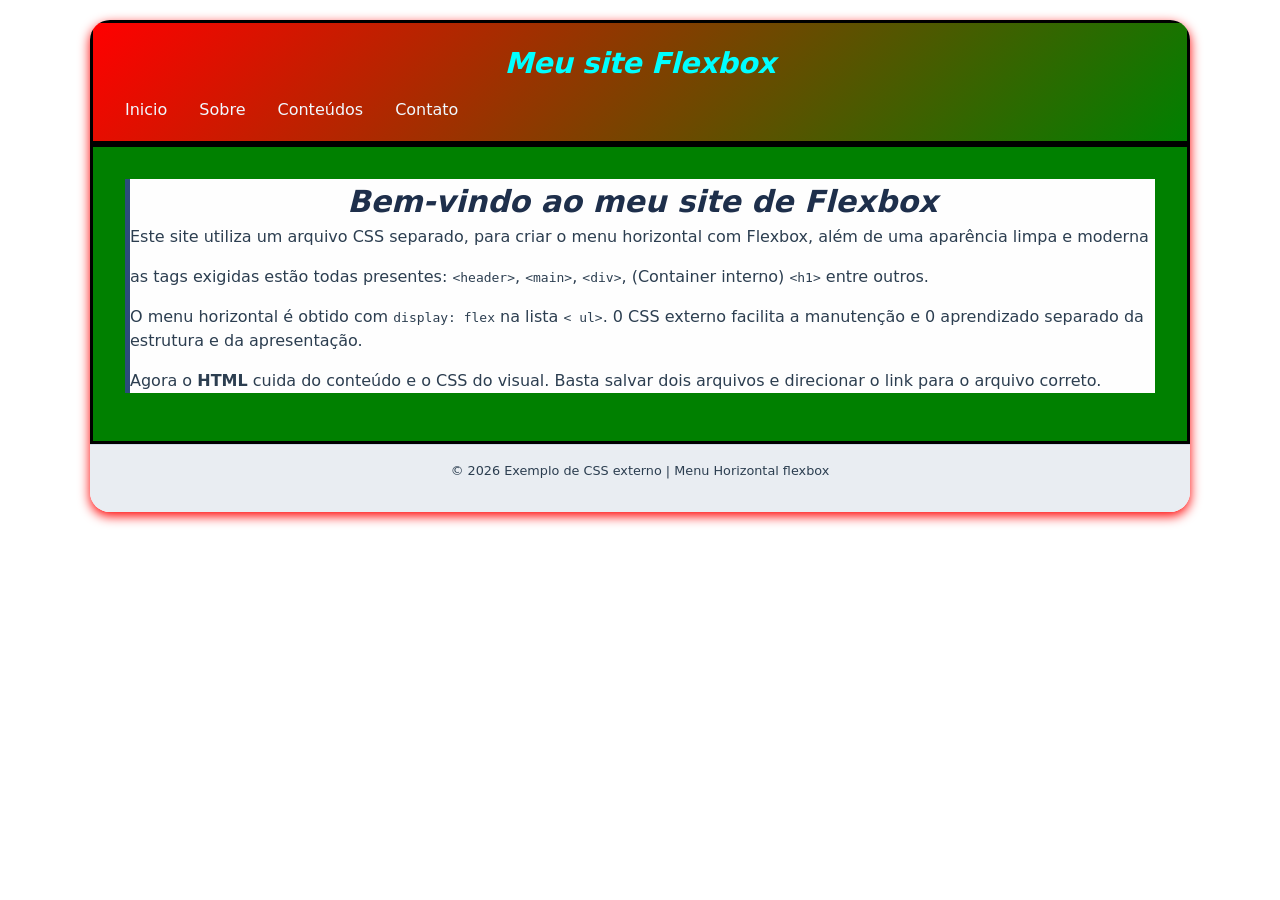
<file: index.html>
<!DOCTYPE html> 
<html lang="pt-br">
<meta charset="UTF-8">
<meta name="viewport" content="width=device-width, initial-scale=1.0"> 
<title>Meu site com Flexbox</title> 
<link rel="stylesheet" href="main.css">
<div class="container">
<header>
<h1>Meu site Flexbox</h1>
<nav class="menu-horizontal">
    <ul>
<li><a href="index.html">Inicio</a></li>
<li><a href="sobre.html">Sobre</a></li>
<li><a href="conteudo.html">Conteúdos</a></1i>
<li><a href="contatos.html">Contato</a></li>
</nav>
</header>
<main>
<div class="conteudo-container">
<h1>Bem-vindo ao meu site de Flexbox</h1>
<p>Este site utiliza um arquivo CSS separado, para criar o menu horizontal com Flexbox, além de uma aparência limpa e moderna</p> <p>as tags exigidas estão todas presentes: <code>&lt;header&gt;</code>, <code>&lt;main&gt;</code>, <code>&lt;div&gt;</code>, (Container interno)
<code>&lt;h1&gt;</code> entre outros.</p>
<p> O menu horizontal é obtido com <code> display: flex</code> na lista <code>&lt; ul&gt;</code>. 0 CSS externo facilita a manutenção e 0 aprendizado
separado da estrutura e da apresentação. </p>
<p>Agora o <strong> HTML</strong> cuida do conteúdo e o CSS do visual. Basta salvar dois arquivos e direcionar o link para o arquivo correto.</p>
</div>
</main>
<footer>
    <p> © 2026 Exemplo de CSS externo | Menu Horizontal flexbox</p>
</footer>
</div>
</body>
    </html>
</file>
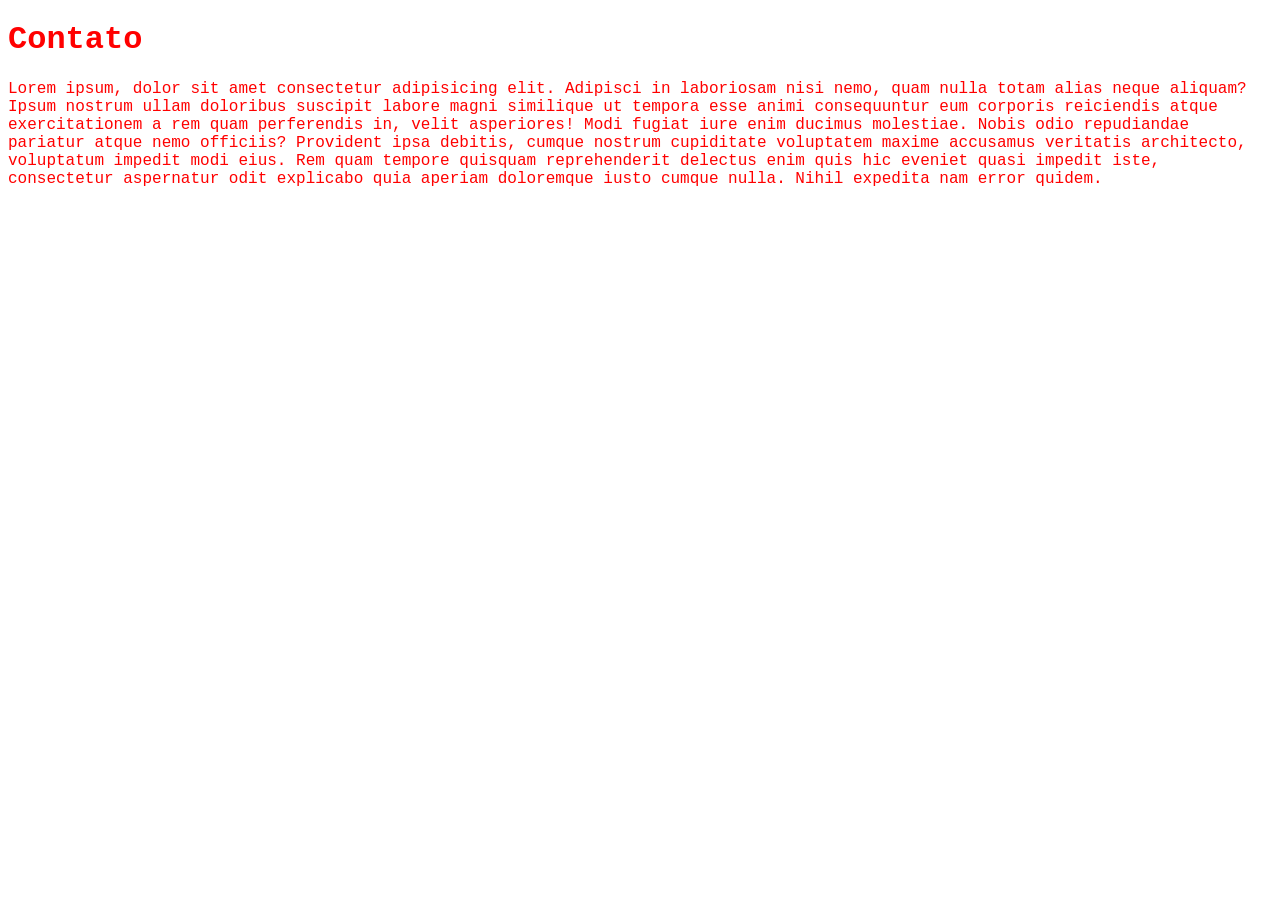
<file: contatos.html>
<!DOCTYPE html>
<html lang="pt-br">
<head>
    <meta charset="UTF-8">
    <meta name="viewport" content="width=device-width, initial-scale=1.0">
    <title>Contato</title>
    <link rel="stylesheet" href="sobre.css">
</head>
<body style="color: green;">
    <h1>Contato</h1>
    <p>Lorem ipsum, dolor sit amet consectetur adipisicing elit. Adipisci in laboriosam nisi nemo, quam nulla totam alias neque aliquam? Ipsum nostrum ullam doloribus suscipit labore magni similique ut tempora esse animi consequuntur eum corporis reiciendis atque exercitationem a rem quam perferendis in, velit asperiores! Modi fugiat iure enim ducimus molestiae. Nobis odio repudiandae pariatur atque nemo officiis? Provident ipsa debitis, cumque nostrum cupiditate voluptatem maxime accusamus veritatis architecto, voluptatum impedit modi eius. Rem quam tempore quisquam reprehenderit delectus enim quis hic eveniet quasi impedit iste, consectetur aspernatur odit explicabo quia aperiam doloremque iusto cumque nulla. Nihil expedita nam error quidem.
    </p>
</body>
</html>
</file>
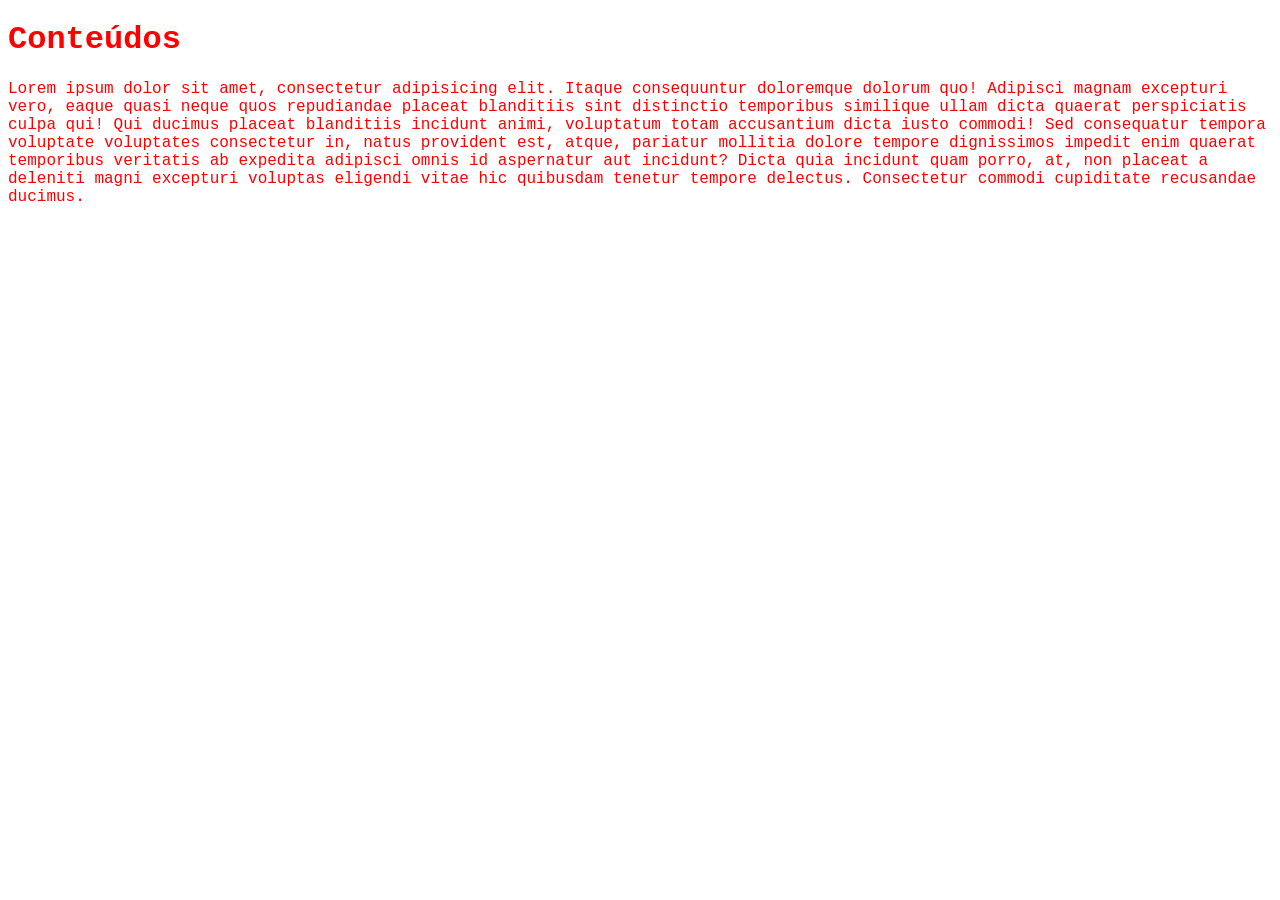
<file: conteudo.html>
<!DOCTYPE html>
<html lang="pt-br">
<head>
    <meta charset="UTF-8">
    <meta name="viewport" content="width=device-width, initial-scale=1.0">
    <title>Conteudos</title>
    <link rel="stylesheet" href="sobre.css">
</head>
<body style="color: red;">
    <h1>Conteúdos</h1>
    <p>Lorem ipsum dolor sit amet, consectetur adipisicing elit. Itaque consequuntur doloremque dolorum quo! Adipisci magnam excepturi vero, eaque quasi neque quos repudiandae placeat blanditiis sint distinctio temporibus similique ullam dicta quaerat perspiciatis culpa qui! Qui ducimus placeat blanditiis incidunt animi, voluptatum totam accusantium dicta iusto commodi! Sed consequatur tempora voluptate voluptates consectetur in, natus provident est, atque, pariatur mollitia dolore tempore dignissimos impedit enim quaerat temporibus veritatis ab expedita adipisci omnis id aspernatur aut incidunt? Dicta quia incidunt quam porro, at, non placeat a deleniti magni excepturi voluptas eligendi vitae hic quibusdam tenetur tempore delectus. Consectetur commodi cupiditate recusandae ducimus.</p>
</body>
</html>
</file>
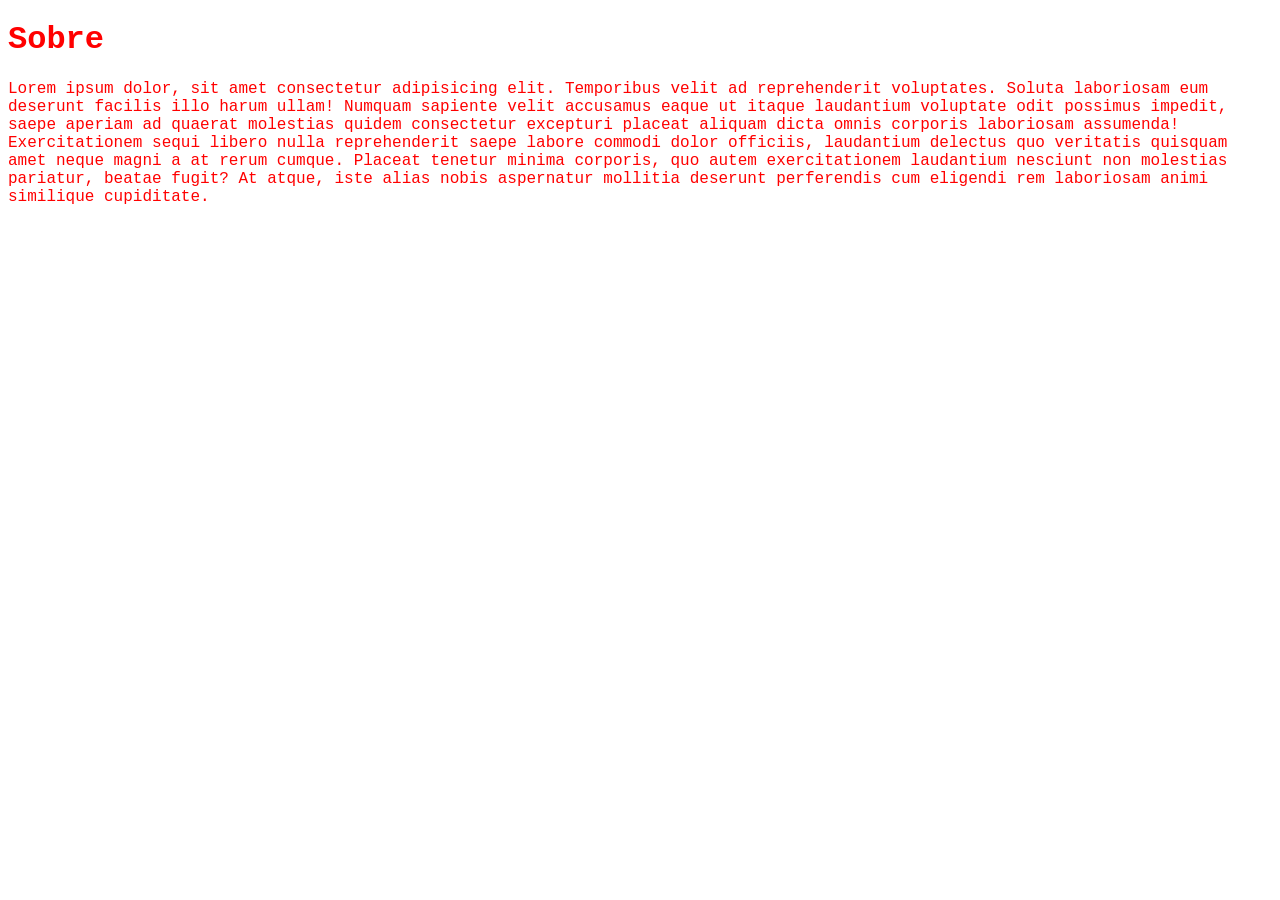
<file: sobre.html>
<!DOCTYPE html>
<html lang="pt-br">
<head>
    <meta charset="UTF-8">
    <meta name="viewport" content="width=device-width, initial-scale=1.0">
    <title>Sobre</title>
    <link rel="stylesheet" href="sobre.css">
</head>

<body style="color: gold;">
    <h1>Sobre</h1>
    <p>Lorem ipsum dolor, sit amet consectetur adipisicing elit. Temporibus velit ad reprehenderit voluptates. Soluta laboriosam eum deserunt facilis illo harum ullam! Numquam sapiente velit accusamus eaque ut itaque laudantium voluptate odit possimus impedit, saepe aperiam ad quaerat molestias quidem consectetur excepturi placeat aliquam dicta omnis corporis laboriosam assumenda! Exercitationem sequi libero nulla reprehenderit saepe labore commodi dolor officiis, laudantium delectus quo veritatis quisquam amet neque magni a at rerum cumque. Placeat tenetur minima corporis, quo autem exercitationem laudantium nesciunt non molestias pariatur, beatae fugit? At atque, iste alias nobis aspernatur mollitia deserunt perferendis cum eligendi rem laboriosam animi similique cupiditate.
    </p>
</body>
</html>
</file>
<file: main.css>
* {
   margin: 0;
   padding: 0;
    box-sizing: border-box;
}

body {
    font-family: system-ui, -apple-system, BlinkMacSystemFont, 'Segoe UI', Roboto, Oxygen, Ubuntu, Cantarell, 'Open Sans', 'Helvetica Neue', sans-serif;
   background-color: white;
   padding: 20px;
   line-height: 1.5;
}


/* container principal - div centralizadora */

.container {
    max-width: 1100px;
    margin: 0 auto;
    border-radius: 20px;
    box-shadow: 0 4px 12px red;
    overflow: hidden;
    padding: 0%;
}

/* Header + Menu Horizontal */

header {
    border: black solid;
    background: linear-gradient(135deg, red, green);
    color: aqua;
    padding: 1.2rem 2rem;
}

header h1 {
    text-align: center;
    font-style: italic;
    font-size: 1.8rem;
    margin-bottom: 0.8rem;
    font-weight: 600;
    letter-spacing: -0.3px;
}

/* Menu Horizontal com flexbox */

.menu-horizontal ul{
    display: flex;
    flex-wrap: wrap;
    list-style: none;
    gap: 2rem;
    
}

.menu-horizontal a {
    color: #f0f9ff;
    text-decoration: none;
    font-weight: 500;
    padding: 0.3rem 0;
    border-bottom: 2px solid transparent;
    transition: 0.2 ease;
}

.menu-horizontal a:hover {
    border-bottom-color: red;
    color: white; 
}

/* Main principal */

main {
    padding: 2rem;
    background-color: green;
    border: black solid;
}

.conteudo-container {
    background-color: #fefefe;
    border-left: 5px solid #2b4c7c;
    box-shadow: 0 1px 3px rgba(red, green, blue, alpha);
}

main h1 {
    text-align: center;
    color: #1e2f4b;
    font-size: 1.9rem;
    font-weight: 700;
    font-style: italic;
}

p {
    margin-bottom: 1rem;
    color: #2c3e50;
}

footer {
    background-color: #e9edf2;
    text-align: center;
    padding: 1rem;
    font-size: 0.8rem;
    color: #4a627a;
    border-top: 1px solid #d0dbe8;
}
</file>
<file: sobre.css>
* {
    padding: 0px;
    color: red;
    font-family: 'Courier New', Courier, monospace;
}
</file>
